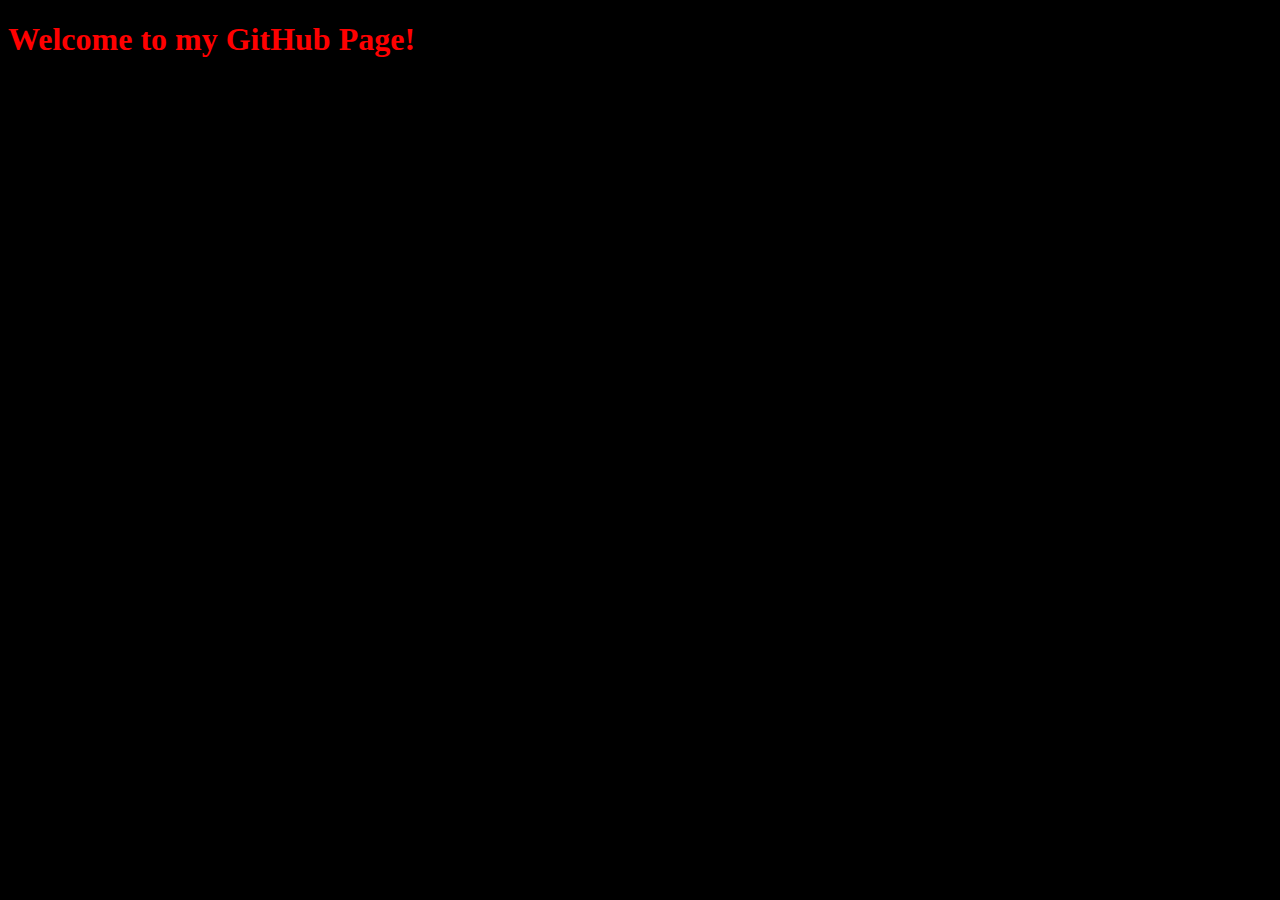
<file: index.html>
<!DOCTYPE html>
<html lang="en" dir="ltr">
  <head>
    <meta charset="utf-8" />
    <link rel="stylesheet" href="styles.css" />
    <title>Andreas GitHub Page</title>
  </head>
  <body>
    <h1>Welcome to my GitHub Page!</h1>
  </body>
</html>
</file>
<file: styles.css>
body {
  background-color: black;
}

h1 {
 color: red; 
}
</file>
